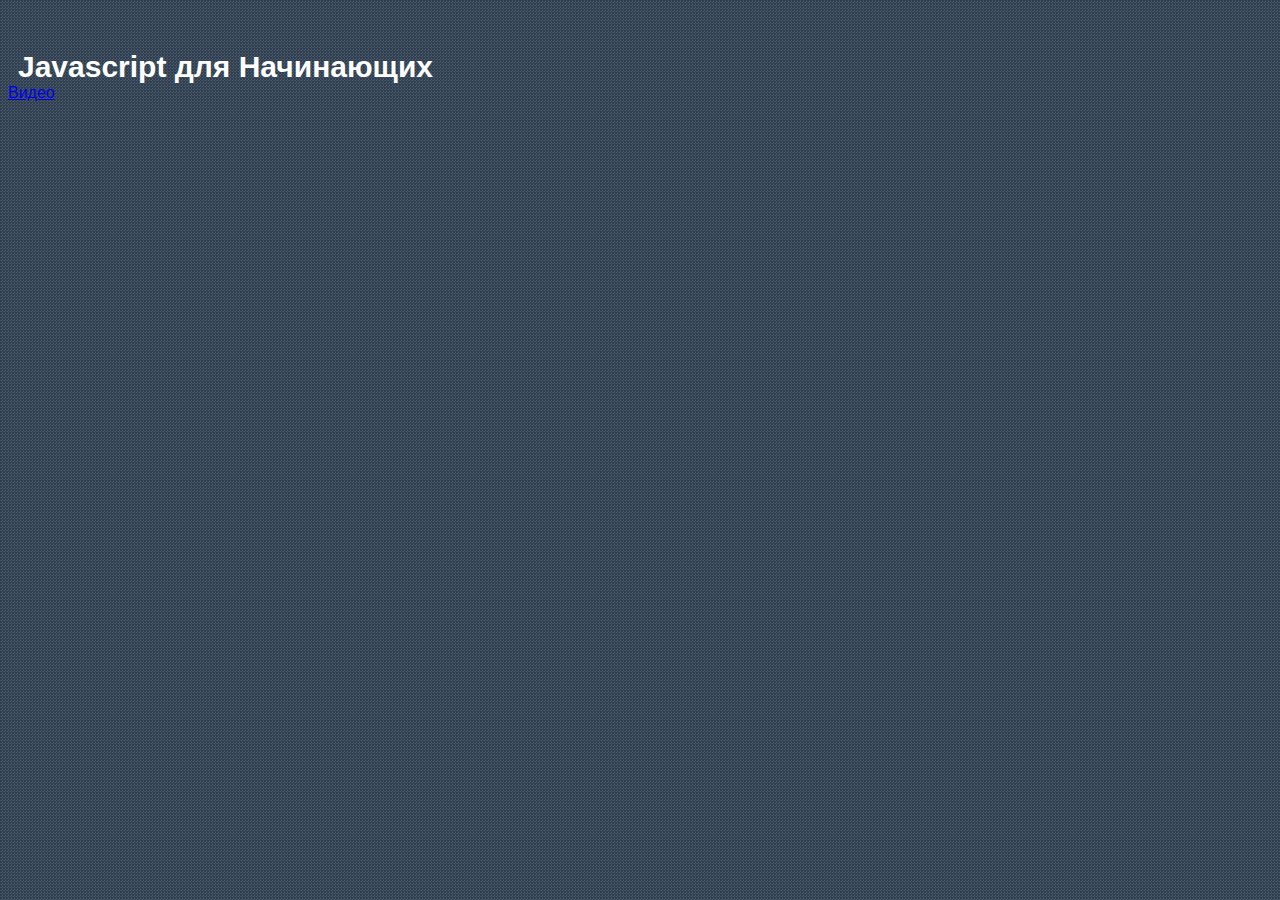
<file: 2 - изучение основ/index.html>
<!DOCTYPE html>
<html lang="en">

<head>
  <meta charset="UTF-8">
  <title>Javascript для Начинающих</title>
  <link rel="stylesheet" href="style/style.css">
  <link rel="icon" href="img/icon.png" type="image/x-icon">
</head>

<body>
  <div class="wrapper">
    <h2>Javascript для Начинающих</h2>
  </div>
  <a href="https://youtu.be/Ee_0X6SQ684?t=1311">Видео</a>
<script> 
  console.log("Hello Js!") 
</script> <!--Вывод в консоли браузера текстовое сообщение-->
<script src="js/script.js"></script> <!--Подключение js файла-->
</body>

</html>
</file>
<file: 2 - изучение основ/style/style.css>
html {
  background-color: #2e3e50;
  background-image: url("data:image/svg+xml,%3Csvg xmlns='http://www.w3.org/2000/svg' width='4' height='4' viewBox='0 0 4 4'%3E%3Cpath fill='%23ffffff' fill-opacity='0.4' d='M1 3h1v1H1V3zm2-2h1v1H3V1z'%3E%3C/path%3E%3C/svg%3E");
  background-size: 3px;
  font-family: Arial, sans-serif;
  }
  
  *,
  *:before,
  *:after {
    box-sizing: inherit;
  }
  
  .wrapper {
    margin: 50px auto 0 10px;
  }

  button {
    background: #1b1b1b;
    color: #fff;
    padding: 10px 40px;
    border: 0;
    font-size: 16px;
  }
  
  h2 {
    text-align: left;
    color: #fff;
    margin: 0;
    font-weight: bold;
    font-size: 30px;
  }
</file>
